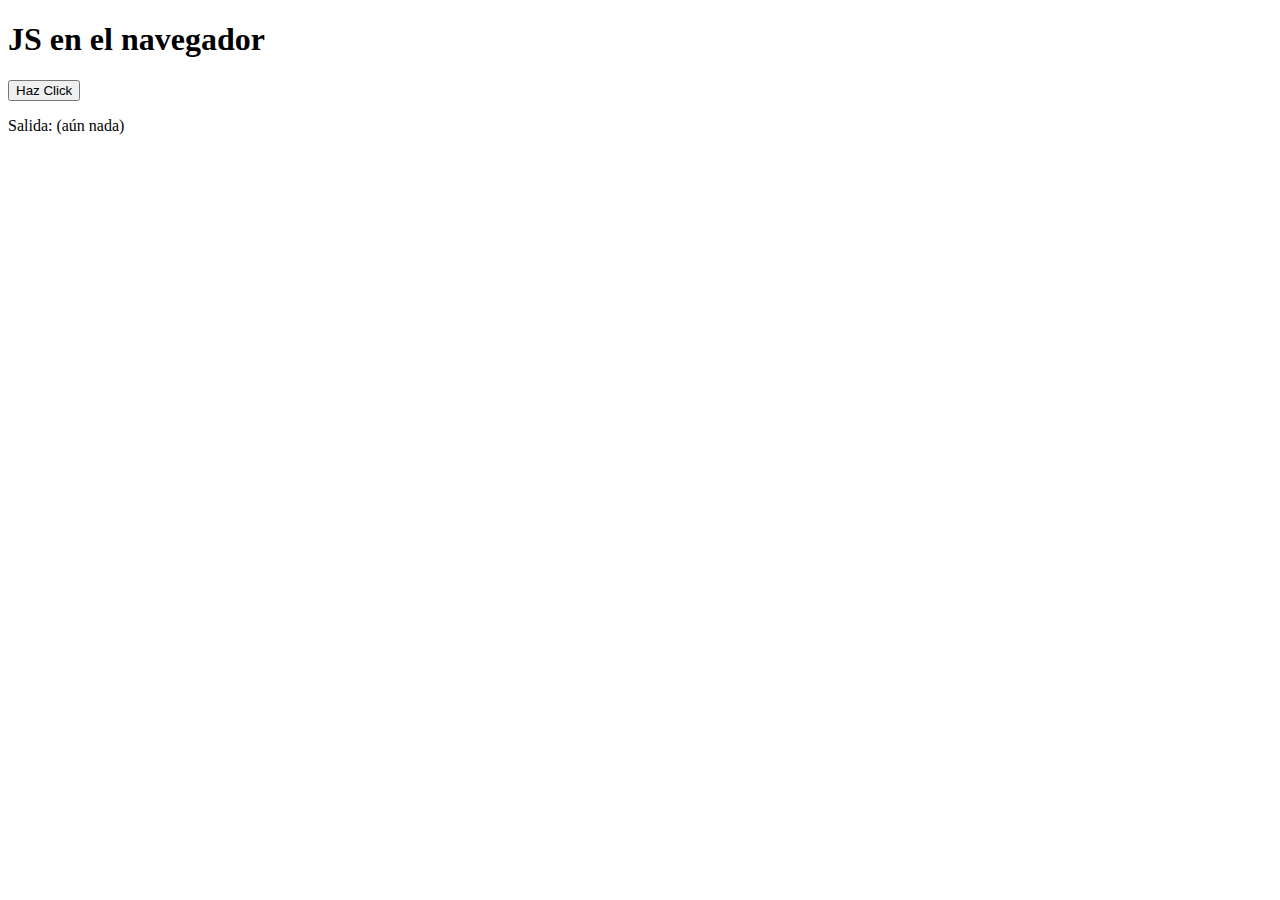
<file: Unidad03/clase1/index.html>
<!DOCTYPE html>
<html lang="en">
<head>
    <meta charset="UTF-8">
    <meta name="viewport" content="width=device-width, initial-scale=1.0">
    <title>Introducción a JS - Arrays, Objetos, Funciones, DOM y Eventos</title>
</head>
<body>
    <h1 id="titulo">JS en el navegador</h1>

    <button id="btn">Haz Click</button>
    <p id="salida">Salida: (aún nada)</p>

    <script src="app.js"></script>
</body>
</html>
</file>
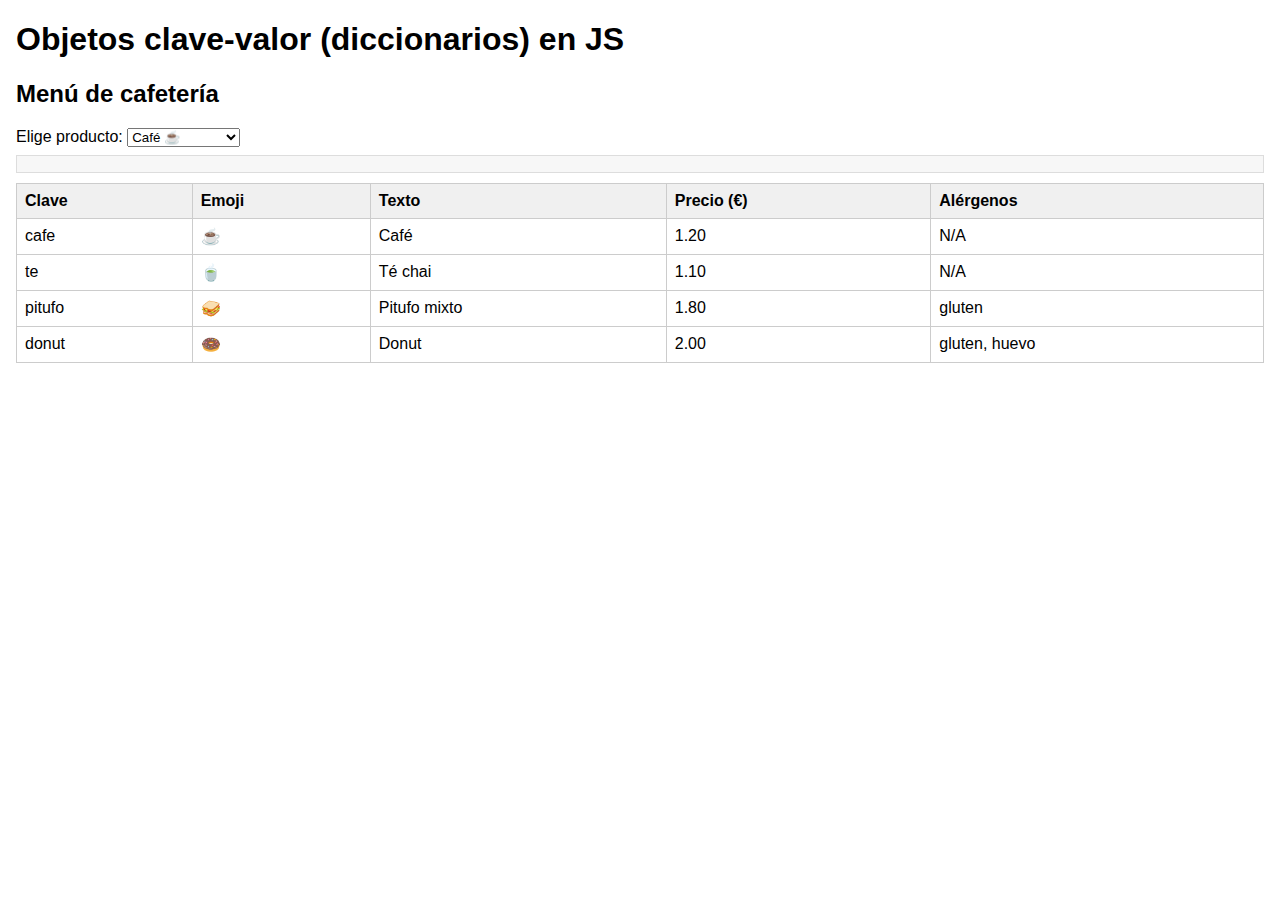
<file: Unidad03/diccionarios/index.html>
<!DOCTYPE html>
<html lang="es">
<head>
  <meta charset="UTF-8" />
  <meta name="viewport" content="width=device-width, initial-scale=1.0"/>
  <title>Objetos clave-valor: tablas</title>
  <style>
    body { font-family: Arial, sans-serif; margin: 16px; }
    table { border-collapse: collapse; width: 100%; margin-top: 10px; }
    th, td { border: 1px solid #ccc; padding: 8px; text-align: left; }
    th { background: #f0f0f0; }
    .fila-seleccionada { background: #fff7cc; }
    .bloque { margin-bottom: 24px; }
    .info { margin-top: 8px; padding: 8px; background: #f7f7f7; border: 1px solid #ddd; }
  </style>
</head>
<body>

  <h1>Objetos clave-valor (diccionarios) en JS</h1>

  <!-- ===================== CAFETERÍA ===================== -->
  <div class="bloque">
    <h2>Menú de cafetería</h2>

    <label>
      Elige producto:
      <select id="selectProducto"></select>
    </label>

    <div class="info" id="infoProducto"></div>

    <table>
      <thead>
        <tr>
          <th>Clave</th>
          <th>Emoji</th>
          <th>Texto</th>
          <th>Precio (€)</th>
          <th>Alérgenos</th>
        </tr>
      </thead>
      <tbody id="tablaMenu"></tbody>
    </table>
  </div>
  <script src="javascript.js"></script>
</body>
</html>
</file>
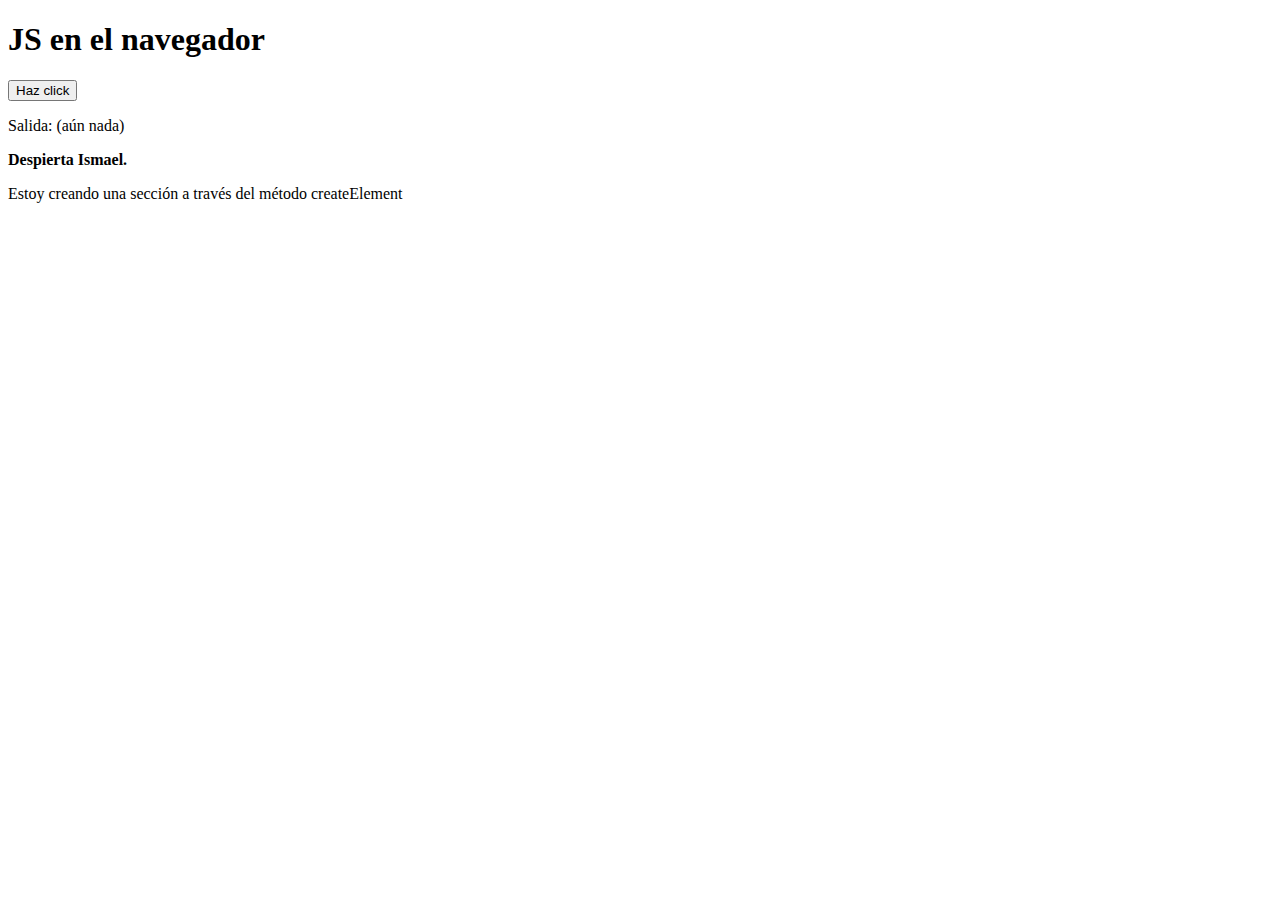
<file: Unidad03/intro-dom/index.html>
<!doctype html>
<html lang="es">
<head>
    <meta charset="utf-8" />
    <meta name="viewport" content="width=device-width, initial-scale=1" />
    <title>JS - Arrays, Objetos, Funciones, DOM y Eventos</title>
</head>
<body>
    <h1 id="titulo">JS en el navegador</h1>

    <button id="btn">Haz click</button>
    <p id="salida">Salida: (aún nada)</p>

    <div id="app"></div>

    <!-- <div class="container">
        <p>Hola a todos.</p>
        <p>Me llamo <strong>Sergio</strong>. <mark style="display: none">New message</mark></p>
        <p hidden>Esto es un mensaje posterior oculto semánticamente.</p>
        <details>
          <summary>Más información</summary>
          <div>Esto es un desplegable que está colapsado.</div>
        </details>
      </div> -->

    <script src="app.js"></script>
</body>
</html>
</file>
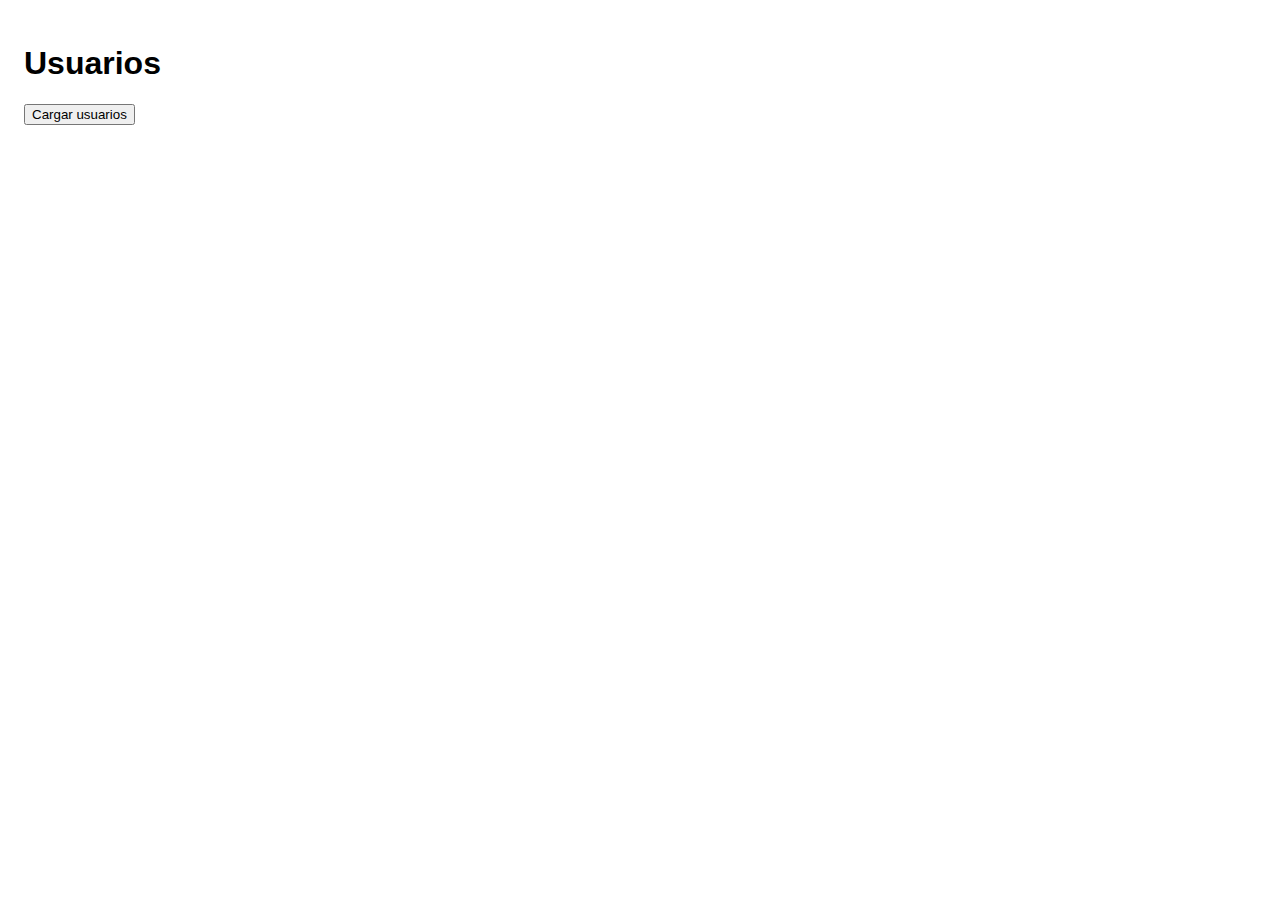
<file: Unidad04/clase2/index.html>
<!doctype html>
<html lang="es">
<head>
 <meta charset="utf-8" />
 <title>Fetch + JSON</title>
 <style>
   body { font-family: sans-serif; padding: 16px; }
   .card { border: 1px solid #ccc; padding: 12px; border-radius: 8px; margin: 8px 0; }
   .error { color: #b00020; }
 </style>
</head>
<body>
 <h1>Usuarios</h1>

 <button id="btnCargar">Cargar usuarios</button>
 <div id="estado"></div>
 <div id="lista"></div>

 <script src="./javascript.js"></script>
</body>
</html>
</file>
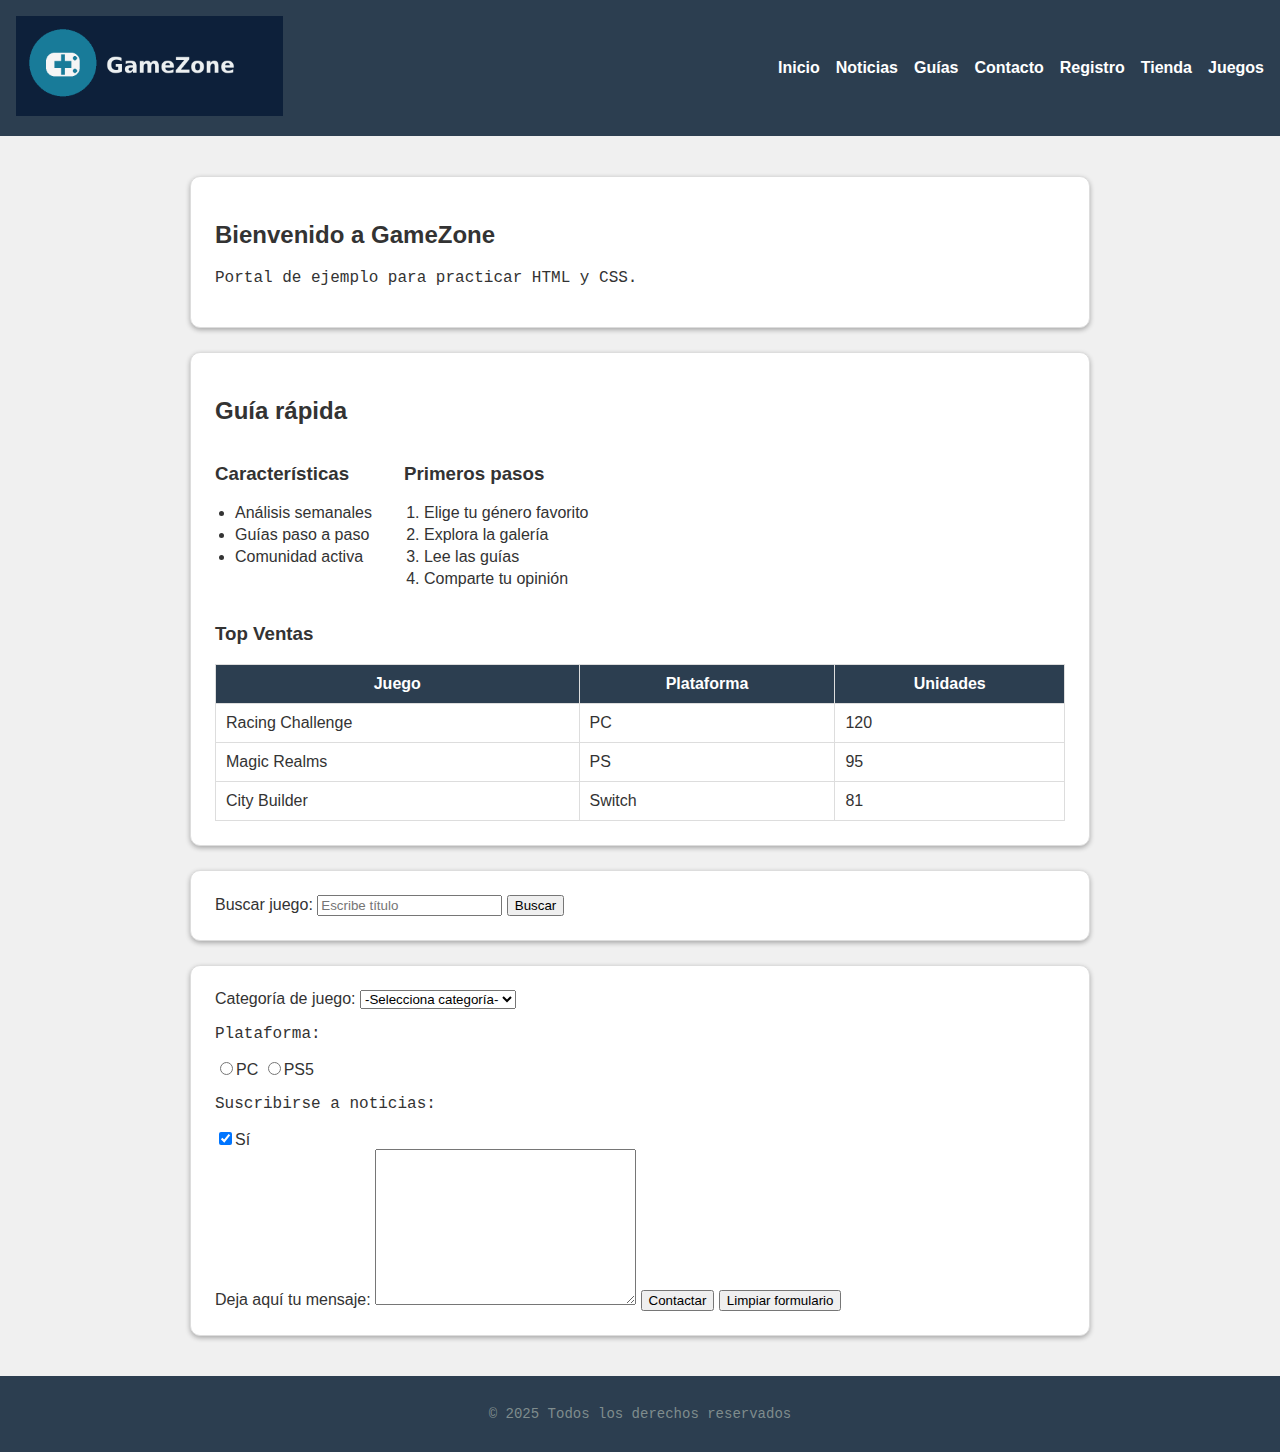
<file: Unidad02/ejemplos de clase/gamezone/index.html>
<!DOCTYPE html>
<html lang="es">
<head>
    <meta charset="UTF-8">
    <meta name="viewport" content="width=device-width, initial-scale=1.0">
    <meta name="description" content="Página web de videojuegos">
    <link rel="stylesheet" href="estilos.css">
    <title>GameZone</title>
</head>
<body>
    <header class="cabecera">

        <!-- Logo/marca de la página -->
        <div class="brand">
            <img class="logo" src="imagenes/gamezone-logo.png" alt="Logo de GameZone">
            <!-- <h1 class="titulo">GameZone</h1> -->
        </div>

        <!-- Menú de navegación -->
        <nav class="navegacion">
            <ul class="menu">
                <li><a href="#">Inicio</a></li>
                <li><a href="#">Noticias</a></li>
                <li><a href="#">Guías</a></li>
                <li><a href="#">Contacto</a></li>
                <li><a href="pages/registro.html">Registro</a></li>
                <li><a href="pages/tienda.html">Tienda</a></li>
                <li><a href="pages/juegos.html">Juegos</a></li>
            </ul>
        </nav>
       
    </header>

    <main id="contenido-principal">
        <section class="intro tarjeta">
            <h2>Bienvenido a GameZone</h2>
            <p>Portal de ejemplo para practicar HTML y CSS.</p>
        </section>

        <section class="listas-y-tabla tarjeta">
            <h2>Guía rápida</h2>

            <div class="listas">
                <div>
                    <h3>Características</h3>
                    <ul class="lista">
                        <li>Análisis semanales</li>
                        <li>Guías paso a paso</li>
                        <li>Comunidad activa</li>
                    </ul>
                </div>
                <div>
                    <h3>Primeros pasos</h3>
                    <ol class="lista">
                        <li>Elige tu género favorito</li>
                        <li>Explora la galería</li>
                        <li>Lee las guías</li>
                        <li>Comparte tu opinión</li>
                    </ol>
                </div>
            </div>

            <h3>Top Ventas</h3>
            <table class="tabla">
                <thead>
                    <tr>
                        <th>Juego</th>
                        <th>Plataforma</th>
                        <th>Unidades</th>
                    </tr>
                </thead>
                <tbody>
                    <tr>
                        <td>Racing Challenge</td>
                        <td>PC</td>
                        <td>120</td>
                    </tr>
                    <tr>
                        <td>Magic Realms</td>
                        <td>PS</td>
                        <td>95</td>
                    </tr>
                    <tr>
                        <td>City Builder</td>
                        <td>Switch</td>
                        <td>81</td>
                    </tr>
                </tbody>
            </table>
        </section>

        <!-- Formularios -->
        <section class="tarjeta">
            <form name="buscar" action="buscar.html" method="get">
                <label for="busqueda">Buscar juego:</label>
                <input type="search" name="busqueda" id="busqueda"
                placeholder="Escribe título" required>
                <button type="submit">Buscar</button>
            </form>
        </section>

        <!-- Formulario de contacto -->
        <section class="tarjeta">
            <form name="contacto" action="contacto.php" method="get" autocomplete="off">
                <!-- Lista desplegable -->
                <label for="categoria">Categoría de juego:</label>
                <select name="categoria" id="categoria">
                    <option disabled selected>-Selecciona categoría-</option>
                    <option value="rol">Rol</option>
                    <option value="aventura">Aventura</option>
                    <option value="deportes">Deportes</option>
                </select>

                <!-- Radio y checkbox -->
                <p>Plataforma:</p>
                <label><input type="radio" name="plataforma" value="pc" required>PC</label>
                <label><input type="radio" name="plataforma" value="ps5">PS5</label>

                <p>Suscribirse a noticias:</p>
                <label><input type="checkbox" name="suscripcion" checked>Sí</label>

                <!-- hidden se utiliza para enviar datos no visibles para el usuario -->
                <input type="hidden" name="product-id" value="1234">

                <!-- Textarea: textos largos -->
                <br>
                <label for="mensaje">Deja aquí tu mensaje:</label>
                <textarea name="mensaje" id="mensaje" cols="30" rows="10"></textarea>
                
                <!-- Botones -->
                <input type="submit" value="Contactar">
                <input type="reset" value="Limpiar formulario">
            </form>
        </section>
        
    </main>

    <footer class="pie">
        <p>&copy; 2025 Todos los derechos reservados</p>
    </footer>

</body>
</html>
</file>
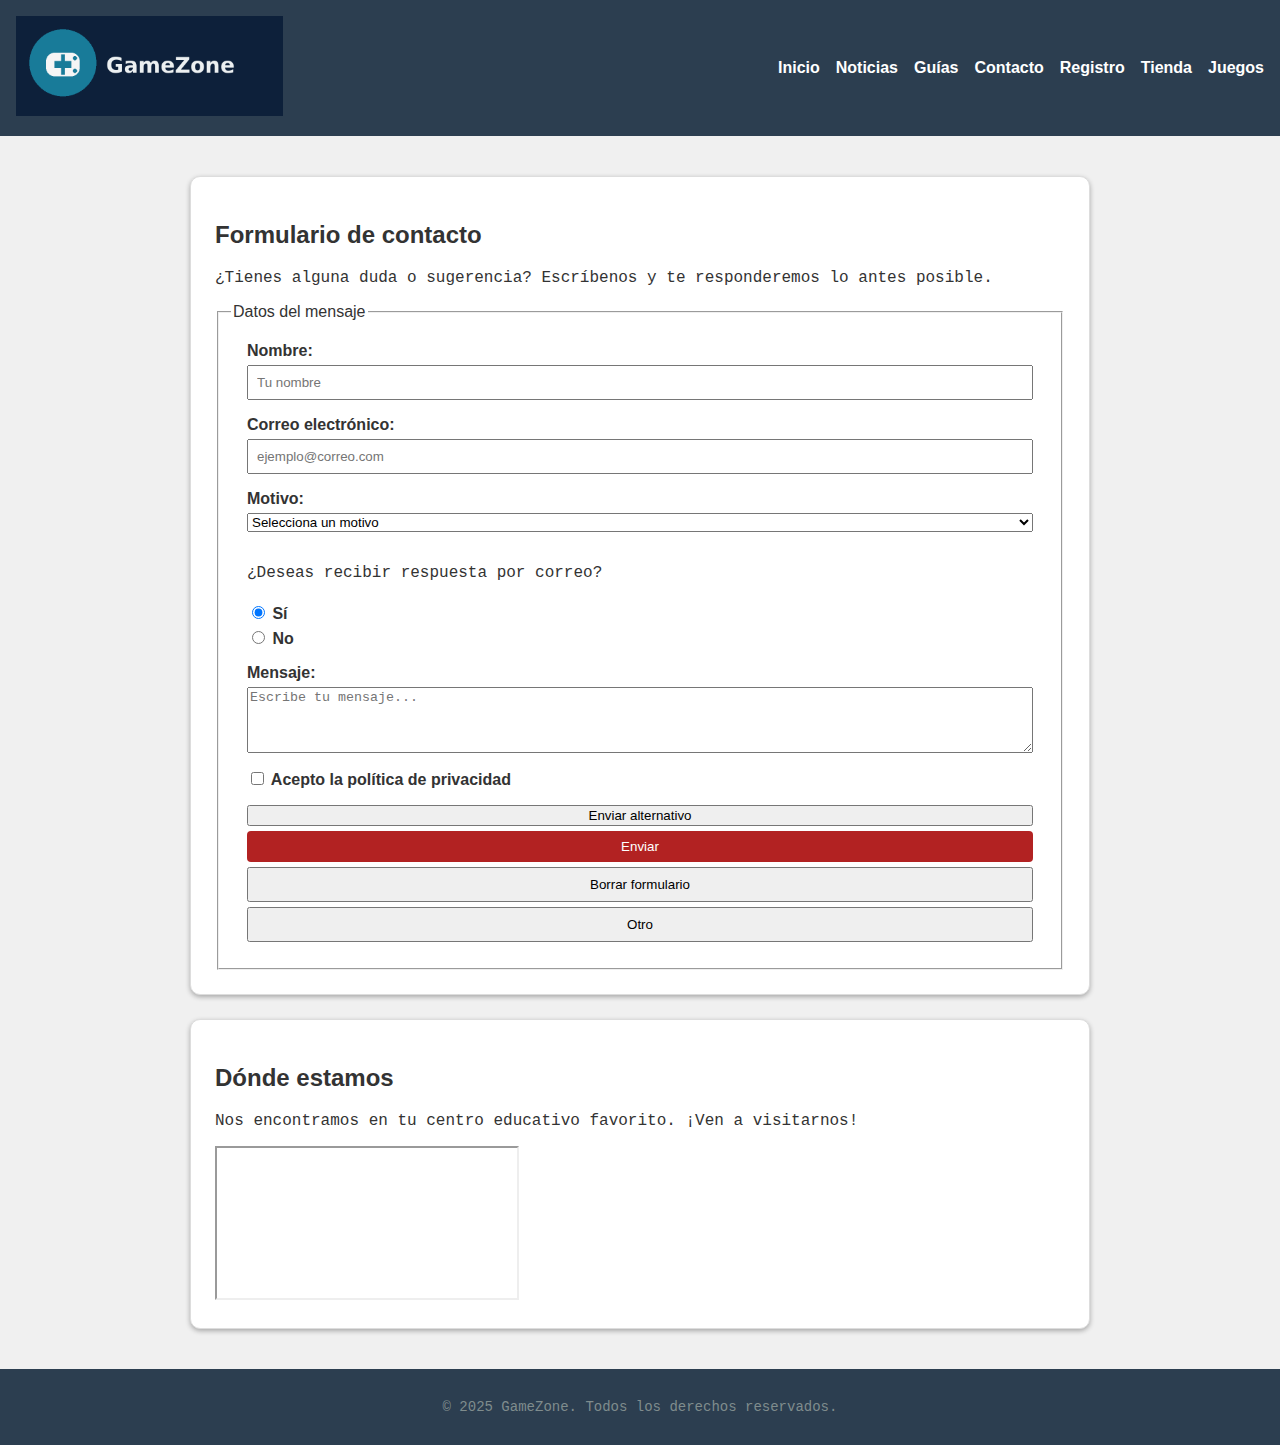
<file: Unidad02/ejemplos de clase/gamezone/pages/contacto.html>
<!DOCTYPE html>
<html lang="es">
  <head>
    <meta charset="UTF-8" />
    <meta name="viewport" content="width=device-width, initial-scale=1.0" />
    <meta name="description" content="Portal de videojuegos" />
    <link rel="stylesheet" href="../estilos.css" />
    <title>GameZone - Tu portal de videojuegos</title>
  </head>
  <body>
    <header class="cabecera">
      <div class="brand">
        <img
          src="../imagenes/gamezone-logo.png"
          alt="Logo de GameZone"
          class="logo"
        />
      </div>
      <!-- <h1 class="titulo">GameZone</h1> -->
      <nav class="navegacion">
        <ul class="menu">
          <li><a href="../index.html">Inicio</a></li>
          <li><a href="#">Noticias</a></li>
          <li><a href="guias.html">Guías</a></li>
          <li><a href="contacto.html" class="activo">Contacto</a></li>
          <li><a href="registro.html">Registro</a></li>
          <li><a href="tienda.html">Tienda</a></li>
          <li><a href="juegos.html">Juegos</a></li>
        </ul>
      </nav>
    </header>
    <main id="contenido-principal">
      <section class="contacto tarjeta">
        <h2>Formulario de contacto</h2>
        <p>
          ¿Tienes alguna duda o sugerencia? Escríbenos y te responderemos lo
          antes posible.
        </p>

        <form
          action="enviar_contacto.php"
          method="post"
          class="form-contacto"
          autocomplete="off"
        >
          <fieldset>
            <legend>Datos del mensaje</legend>

            <!-- Nombre -->
            <div class="form-row">
              <label for="nombre">Nombre:</label>
              <input
                type="text"
                id="nombre"
                name="nombre"
                placeholder="Tu nombre"
                required
              />
            </div>

            <!-- Email -->
            <div class="form-row">
              <label for="correo">Correo electrónico:</label>
              <input
                type="email"
                id="correo"
                name="correo"
                placeholder="ejemplo@correo.com"
                required
              />
            </div>

            <!-- Motivo de contacto -->
            <div class="form-row">
              <label for="motivo">Motivo:</label>
              <select id="motivo" name="motivo" required>
                <option disabled selected>Selecciona un motivo</option>
                <option value="consulta">Consulta general</option>
                <option value="reporte">Reporte de error</option>
                <option value="sugerencia">Sugerencia</option>
              </select>
            </div>

            <!-- Preferencia de respuesta -->
            <div class="form-row">
              <p>¿Deseas recibir respuesta por correo?</p>
              <label
                ><input type="radio" name="respuesta" value="si" checked />
                Sí</label
              >
              <label
                ><input type="radio" name="respuesta" value="no" /> No</label
              >
            </div>

            <!-- Mensaje -->
            <div class="form-row">
              <label for="mensaje">Mensaje:</label>
              <textarea
                id="mensaje"
                name="mensaje"
                rows="4"
                placeholder="Escribe tu mensaje..."
                required
              ></textarea>
            </div>

            <!-- Casilla de verificación -->
            <div class="form-row">
              <label>
                <input type="checkbox" name="politica" required />
                Acepto la política de privacidad
              </label>
            </div>

            <!-- Botones -->
            <div class="form-row botones">
              <button>Enviar alternativo</button>
              <input type="submit" value="Enviar" />
              <input type="reset" value="Borrar formulario" />
              <input type="button" value="Otro" />
            </div>
          </fieldset>
        </form>
      </section>

      <section class="tarjeta contacto-ubicacion">
        <h2>Dónde estamos</h2>
        <p>
          Nos encontramos en tu centro educativo favorito. ¡Ven a visitarnos!
        </p>

        <!-- Caja contenedora del mapa -->
        <div class="mapa-contenedor">
          <iframe
            src="https://www.google.com/maps/embed?pb=!1m18!1m12!1m3!1d1598.6262103189454!2d-4.555358514189754!3d36.74051177172082!2m3!1f0!2f0!3f0!3m2!1i1024!2i768!4f13.1!3m3!1m2!1s0xd72f10963ce0f3d%3A0x310ae7d4bb2e8f7b!2sCPIFP%20Alan%20Turing!5e0!3m2!1ses!2ses!4v1764587546016!5m2!1ses!2ses"
            allowfullscreen
            loading="lazy"
            referrerpolicy="no-referrer-when-downgrade"
          ></iframe>
        </div>
      </section>
    </main>
    <footer class="pie">
      <p>&copy; 2025 GameZone. Todos los derechos reservados.</p>
    </footer>
  </body>
</html>
</file>
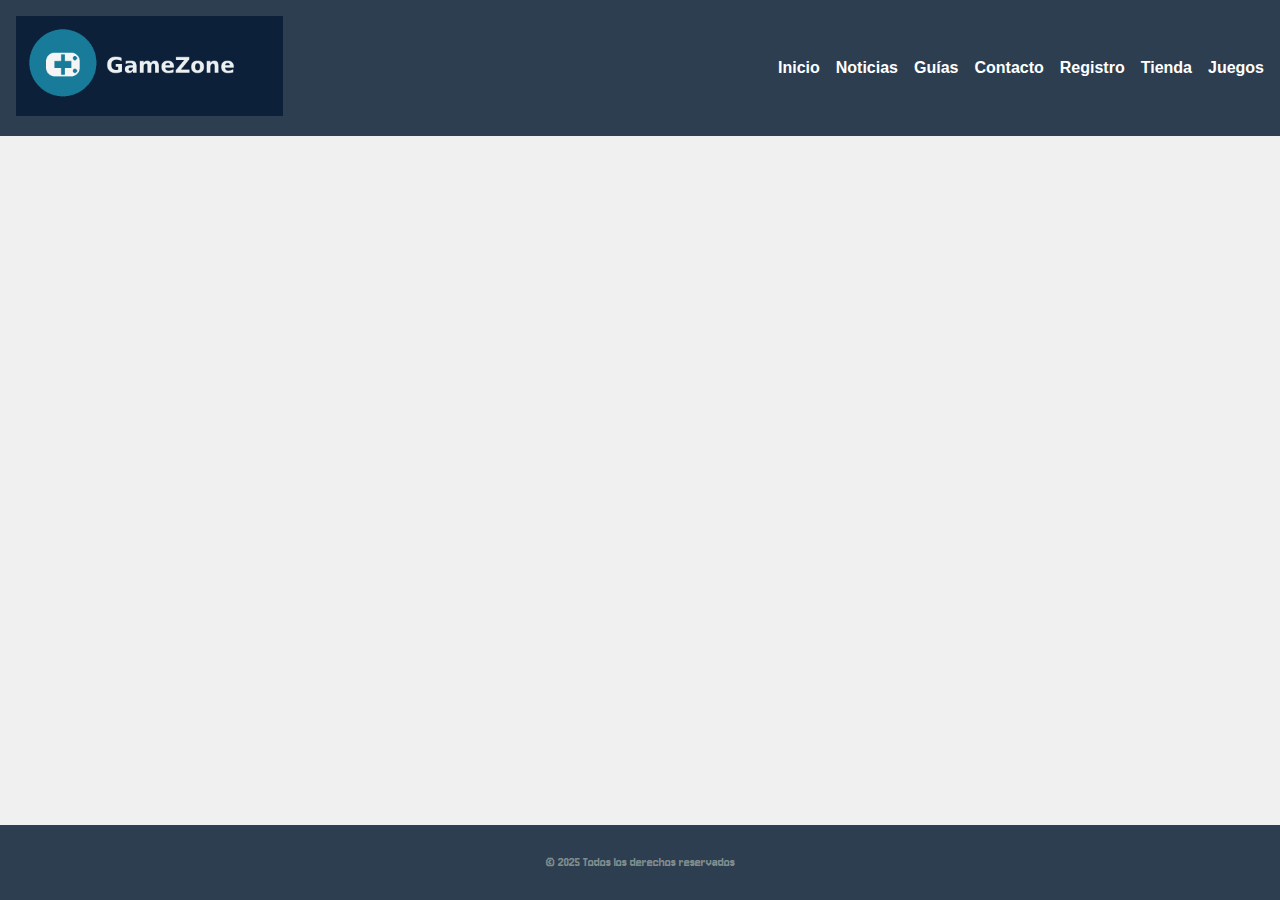
<file: Unidad02/ejemplos de clase/gamezone/pages/guias.html>
<!DOCTYPE html>
<html lang="es">
  <head>
    <meta charset="UTF-8" />
    <meta name="viewport" content="width=device-width, initial-scale=1.0" />
    <meta name="description" content="Página web de videojuegos" />
    <link rel="stylesheet" href="../estilos.css" />
    <title>GameZone</title>
    <link rel="preconnect" href="https://fonts.googleapis.com">
    <link rel="preconnect" href="https://fonts.gstatic.com" crossorigin>
    <link href="https://fonts.googleapis.com/css2?family=Jersey+10&family=Open+Sans:ital,wght@0,300..800;1,300..800&display=swap" rel="stylesheet">
  </head>
  <body>
    <header class="cabecera">
      <!-- Logo/marca de la página -->
      <div class="brand">
        <img
          class="logo"
          src="../imagenes/gamezone-logo.png"
          alt="Logo de GameZone"
        />
        <!-- <h1 class="titulo">GameZone</h1> -->
      </div>

      <!-- Menú de navegación -->
      <nav class="navegacion">
        <ul class="menu">
          <li><a href="../index.html">Inicio</a></li>
          <li><a href="#">Noticias</a></li>
          <li><a href="guias.html">Guías</a></li>
          <li><a href="#">Contacto</a></li>
          <li><a href="registro.html">Registro</a></li>
          <li><a href="tienda.html">Tienda</a></li>
          <li><a href="juegos.html">Juegos</a></li>
        </ul>
      </nav>
    </header>

    <main id="contenido-principal">
      <iframe
        width="560"
        height="315"
        src="https://www.youtube.com/embed/LFeLNRLQh0c?si=jvbI7WQ8Ln08ND--"
        title="YouTube video player"
        frameborder="0"
        allow="accelerometer; autoplay; clipboard-write; encrypted-media; gyroscope; picture-in-picture; web-share"
        referrerpolicy="strict-origin-when-cross-origin"
        allowfullscreen
        loading="lazy"
      >
      </iframe>
    </main>
    <footer class="pie">
        <p>&copy; 2025 Todos los derechos reservados</p>
    </footer>
  </body>
</html>
</file>
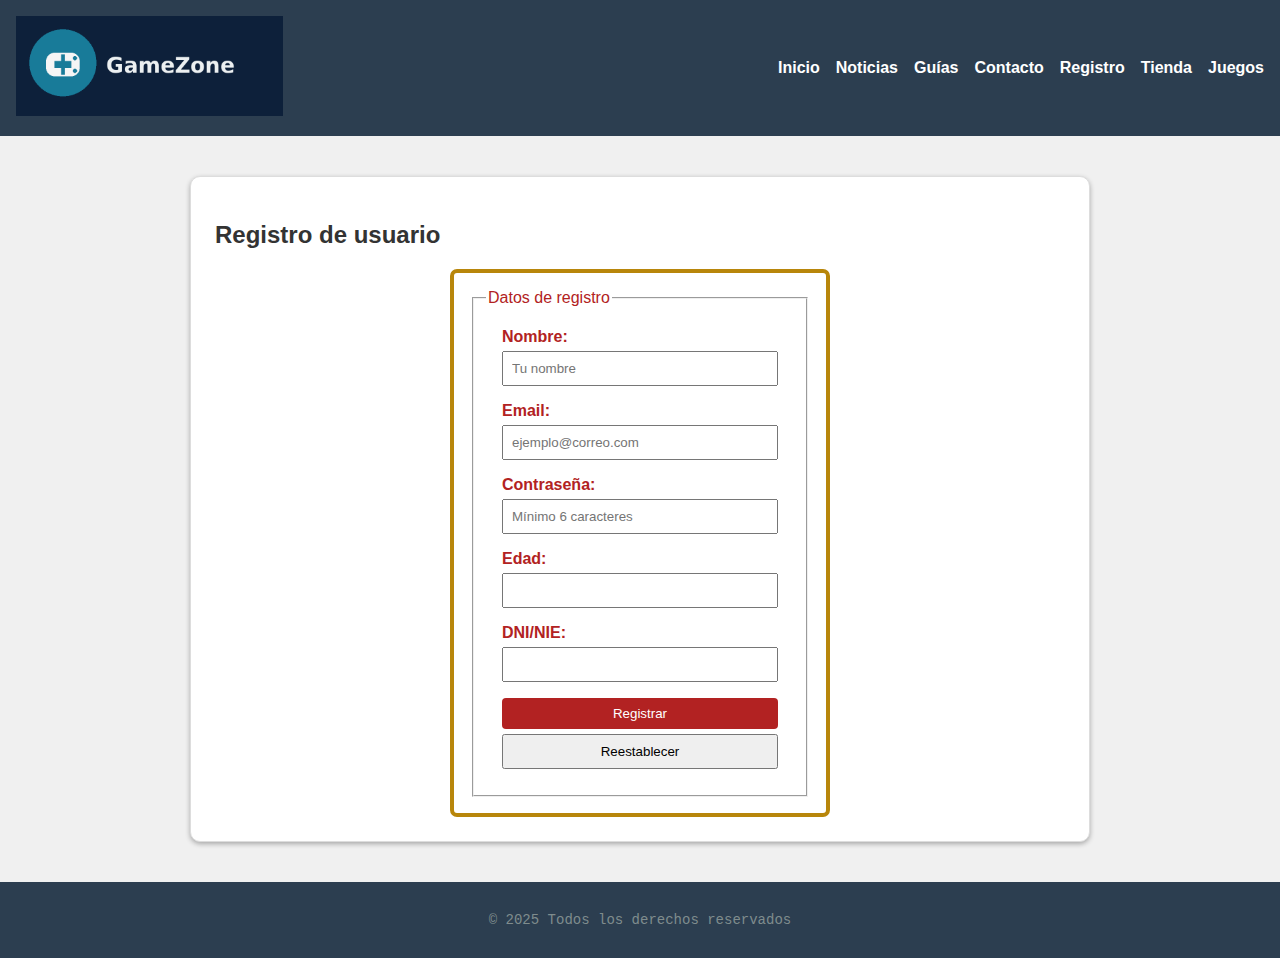
<file: Unidad02/ejemplos de clase/gamezone/pages/registro.html>
<!DOCTYPE html>
<html lang="es">
<head>
    <meta charset="UTF-8">
    <meta name="viewport" content="width=device-width, initial-scale=1.0">
    <meta name="description" content="Página web de videojuegos">
    <link rel="stylesheet" href="../estilos.css">
    <title>GameZone</title>
</head>
<body>
    <header class="cabecera">

        <!-- Logo/marca de la página -->
        <div class="brand">
            <img class="logo" src="../imagenes/gamezone-logo.png" alt="Logo de GameZone">
            <!-- <h1 class="titulo">GameZone</h1> -->
        </div>

        <!-- Menú de navegación -->
        <nav class="navegacion">
            <ul class="menu">
                <li><a href="../index.html">Inicio</a></li>
                <li><a href="#">Noticias</a></li>
                <li><a href="#">Guías</a></li>
                <li><a href="contacto.html">Contacto</a></li>
                <li><a href="registro.html">Registro</a></li>
                <li><a href="tienda.html">Tienda</a></li>
                <li><a href="juegos.html">Juegos</a></li>
            </ul>
        </nav>
       
    </header>
    <main id="contenido-principal">
        <!-- Formulario de registro -->
        <section class="tarjeta">
            <h2>Registro de usuario</h2>
            
            <form name="register" action="registro.php" method="post" class="form-registro">
                <fieldset>
                    <legend>Datos de registro</legend>

                    <!-- Campo de texto -->
                    <div class="form-row">
                        <label for="nombre">Nombre:</label>
                        <input type="text" name="name" id="nombre" placeholder="Tu nombre">
                    </div>

                    <!-- Campo de email -->
                    <div class="form-row">
                        <label for="correo">Email:</label>
                        <input type="email" name="correo" id="correo" placeholder="ejemplo@correo.com" required>
                    </div>

                    <!-- Campo de password -->
                    <div class="form-row">
                        <label for="clave">Contraseña:</label>
                        <input type="password" name="pass" id="clave" minlength="6" 
                        maxlength="12" placeholder="Mínimo 6 caracteres" required>
                    </div>

                    <!-- Campo número -->
                    <div class="form-row">
                        <label for="edad">Edad:</label>
                        <input type="number" name="age" id="edad" min="0" required>
                    </div>

                    <div class="form-row">
                    <!-- Campo DNI con pattern-->
                        <label for="dni">DNI/NIE:</label>
                        <input type="text" name="id" id="dni" pattern="([X-Zx-z]|[0-9])[0-9]{7}[A-Za-z]" required>
                    </div>

                    <!-- Botón de envío de formulario -->
                    <div class="form-row">
                        <input type="submit" value="Registrar">
                        <input type="reset" value="Reestablecer">
                    </div>
                </fieldset>
            </form>
        </section>
    </main>

    <footer class="pie">
        <p>&copy; 2025 Todos los derechos reservados</p>
    </footer>
</body>
</html>
</file>
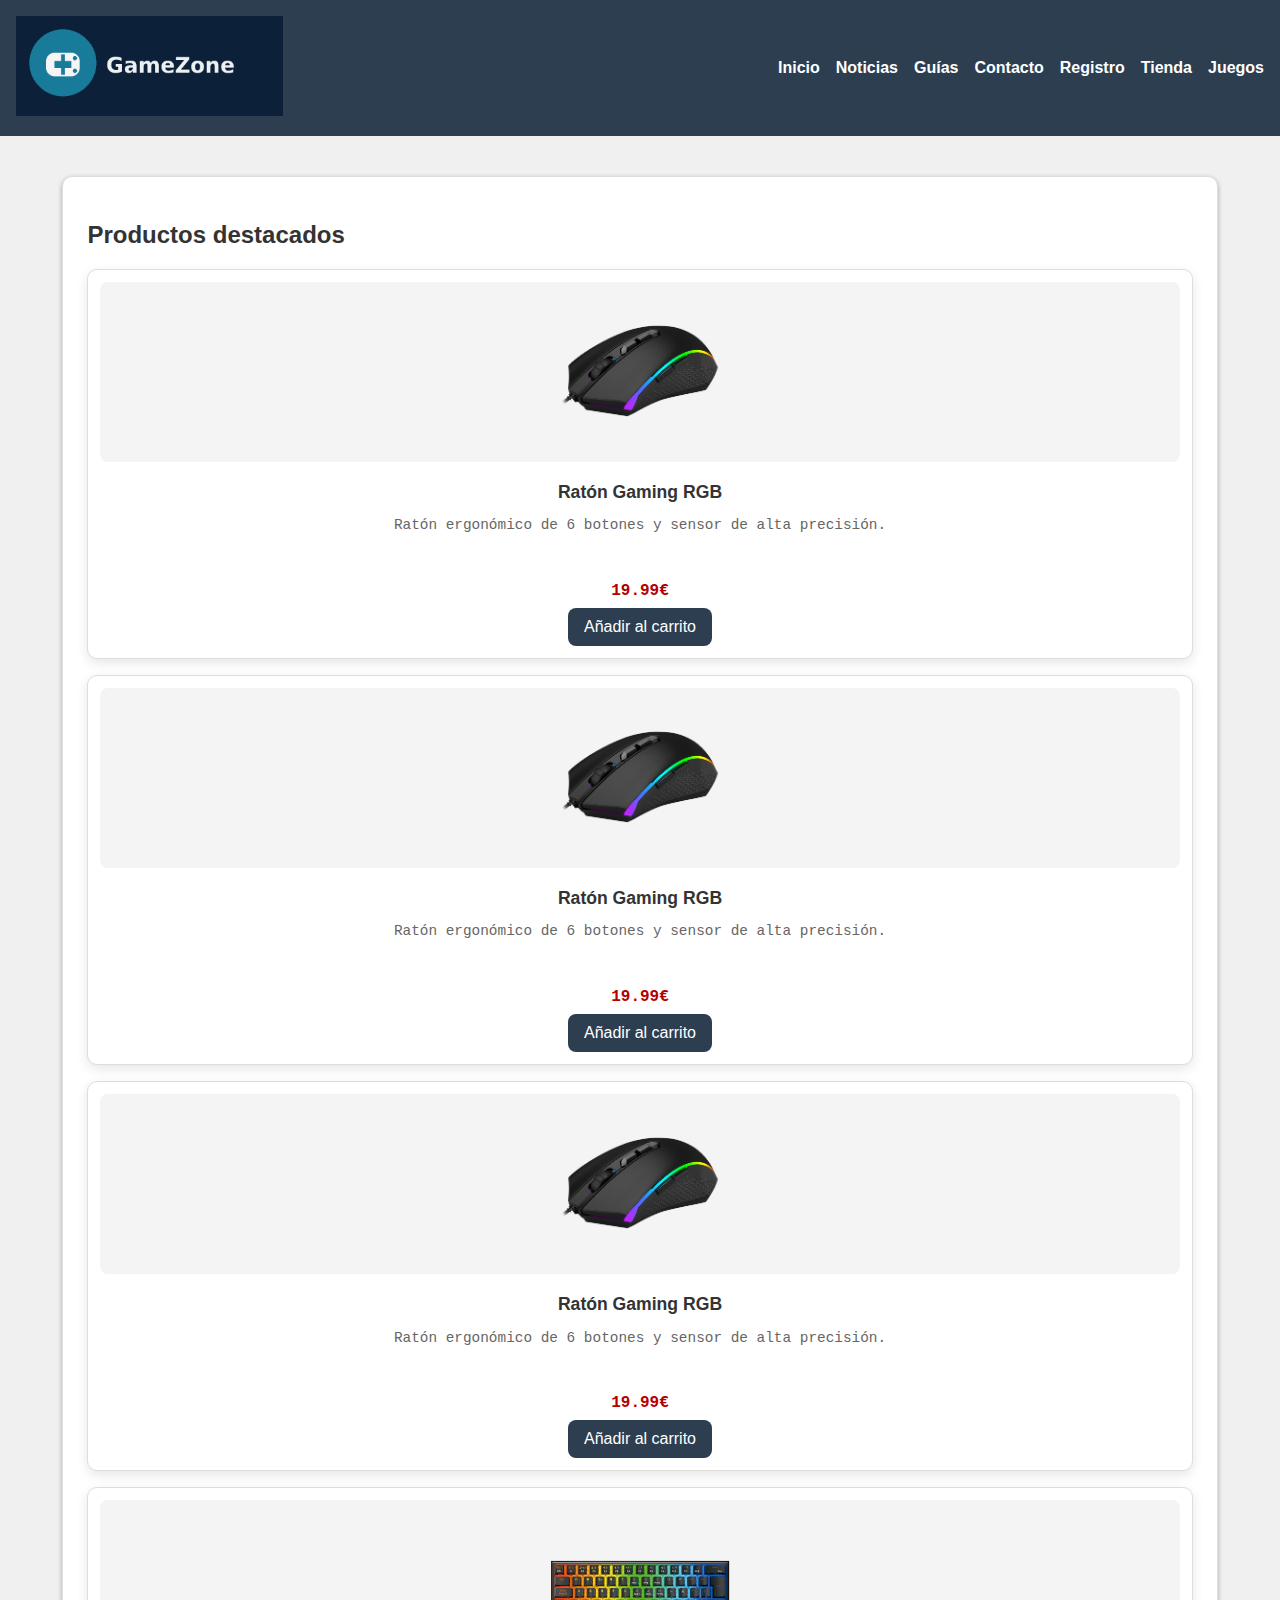
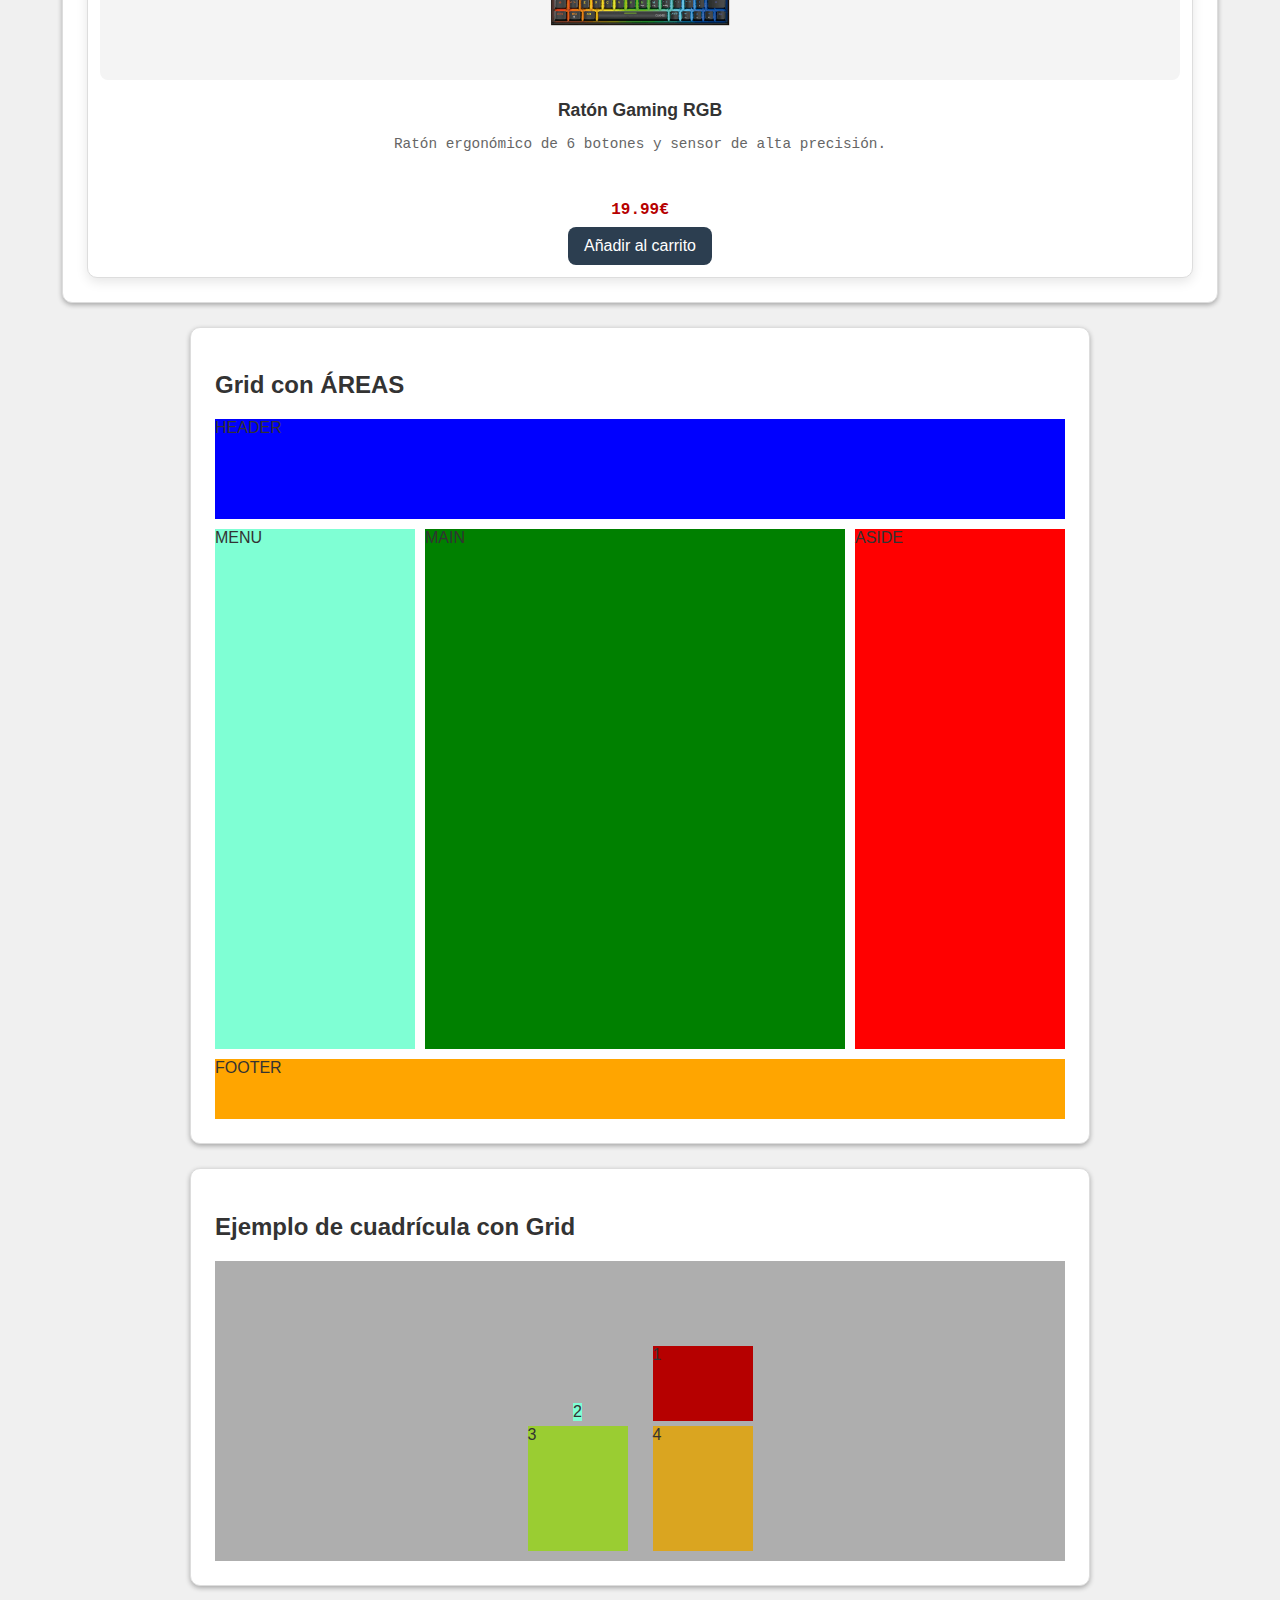
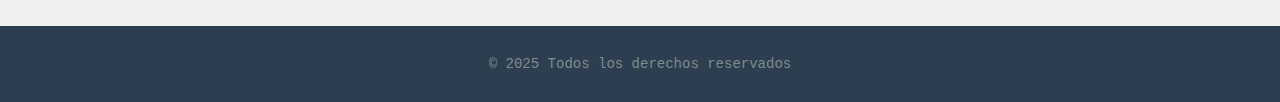
<file: Unidad02/ejemplos de clase/gamezone/pages/tienda.html>
<!DOCTYPE html>
<html lang="es">
<head>
    <meta charset="UTF-8">
    <meta name="viewport" content="width=device-width, initial-scale=1.0">
    <meta name="description" content="Página web de videojuegos">
    <link rel="stylesheet" href="../estilos.css">
    <title>GameZone - Tienda</title>
</head>
<body>
    <header class="cabecera">

        <!-- Logo/marca de la página -->
        <div class="brand">
            <img class="logo" src="../imagenes/gamezone-logo.png" alt="Logo de GameZone">
            <!-- <h1 class="titulo">GameZone</h1> -->
        </div>

        <!-- Menú de navegación -->
        <nav class="navegacion">
            <ul class="menu">
                <li><a href="../index.html">Inicio</a></li>
                <li><a href="#">Noticias</a></li>
                <li><a href="#">Guías</a></li>
                <li><a href="contacto.html">Contacto</a></li>
                <li><a href="registro.html">Registro</a></li>
                <li><a href="tienda.html">Tienda</a></li>
                <li><a href="juegos.html">Juegos</a></li>
            </ul>
        </nav>
       
    </header>

    <main id="contenido-principal">
        <!-- Section DOS clases: 'tarjeta' (estilo global) y 'tienda' (estilo más específico) -->
        <section class="tarjeta tienda">
            <h2>Productos destacados</h2>

            <!-- Contenedor de cards -->
            <div class="lista-cards lista-cards--flex">
                
                <!-- Primer producto -->
                <article class="card">
                    <!-- Imagen -->
                    <img src="../imagenes/mouse.png" alt="Ratón gaming RGB" class="card-imagen">

                    <!-- Título del producto -->
                    <h3 class="card-titulo">Ratón Gaming RGB</h3>

                    <!-- Descripción del producto -->
                    <p class="card-descripcion">
                        Ratón ergonómico de 6 botones y sensor de alta precisión.
                    </p>

                    <!-- Precio del producto -->
                    <p class="card-precio">19.99€</p>

                    <!-- Botón de comprar -->
                    <a href="#" class="card-boton">Añadir al carrito</a>
                </article>
                <!-- Primer producto -->
                <article class="card">
                    <!-- Imagen -->
                    <img src="../imagenes/mouse.png" alt="Ratón gaming RGB" class="card-imagen">

                    <!-- Título del producto -->
                    <h3 class="card-titulo">Ratón Gaming RGB</h3>

                    <!-- Descripción del producto -->
                    <p class="card-descripcion">
                        Ratón ergonómico de 6 botones y sensor de alta precisión.
                    </p>

                    <!-- Precio del producto -->
                    <p class="card-precio">19.99€</p>

                    <!-- Botón de comprar -->
                    <a href="#" class="card-boton">Añadir al carrito</a>
                </article>
                <!-- Primer producto -->
                <article class="card">
                    <!-- Imagen -->
                    <img src="../imagenes/mouse.png" alt="Ratón gaming RGB" class="card-imagen">

                    <!-- Título del producto -->
                    <h3 class="card-titulo">Ratón Gaming RGB</h3>

                    <!-- Descripción del producto -->
                    <p class="card-descripcion">
                        Ratón ergonómico de 6 botones y sensor de alta precisión.
                    </p>

                    <!-- Precio del producto -->
                    <p class="card-precio">19.99€</p>

                    <!-- Botón de comprar -->
                    <a href="#" class="card-boton">Añadir al carrito</a>
                </article>
                <!-- Primer producto -->
                <article class="card">
                    <!-- Imagen -->
                    <img src="../imagenes/teclado.png" alt="Ratón gaming RGB" class="card-imagen">

                    <!-- Título del producto -->
                    <h3 class="card-titulo">Ratón Gaming RGB</h3>

                    <!-- Descripción del producto -->
                    <p class="card-descripcion">
                        Ratón ergonómico de 6 botones y sensor de alta precisión.
                    </p>

                    <!-- Precio del producto -->
                    <p class="card-precio">19.99€</p>

                    <!-- Botón de comprar -->
                    <a href="#" class="card-boton">Añadir al carrito</a>
                </article>
            </div>
        </section>

        <section class="tarjeta intro-grid">
            <h2>Grid con ÁREAS</h2>
            <div class="parent">
                <header class="area-header">HEADER</header>
                <nav class="area-nav">MENU</nav>
                <main class="area-main">MAIN</main>
                <aside class="area-aside">ASIDE</aside>
                <footer class="area-footer">FOOTER</footer>
            </div>
        </section>

        <!-- SECCION CON GRID -->
        <section class="tarjeta intro-grid">
            <h2>Ejemplo de cuadrícula con Grid</h2>

            <div class="contenedor-grid">
                <div class="item-grid item-1">1</div>
                <div class="item-grid item-2">2</div>
                <div class="item-grid item-3">3</div>
                <div class="item-grid item-4">4</div>
                <!-- <div class="item-grid">5</div>
                <div class="item-grid">6</div>
                <div class="item-grid">7</div>
                <div class="item-grid">8</div>
                <div class="item-grid">9</div>
                <div class="item-grid">10</div> -->
            </div>
        </section>

        
        
    </main>

    <footer class="pie">
        <p>&copy; 2025 Todos los derechos reservados</p>
    </footer>

</body>
</html>
</file>
<file: Unidad02/ejemplos de clase/gamezone/estilos.css>
/* Base mínima para empezar */

/* Reset */
* {
    box-sizing: border-box;
}

html, body {
    height: 100%;
}

/* El body se convierte en contenedor flexible, dispuesto en columnas y que ocupe todo el alto de la ventana */
body {
    margin: 0;
    font-family: Arial, Helvetica, sans-serif;
    color: #333;
    background: #f0f0f0;
    display: flex;
    flex-direction: column;
    min-height: 100vh;
}

/* CABECERA con FLEX: 
    dos zonas: logo+título y menu de navegación
*/
.cabecera {
    padding: 1rem;
    display: flex;
    flex-direction: row;
    justify-content: space-between;
    align-items: center;
    background: #2C3E50;
}

/* Logo */
.logo {
    height: 100px;
    width: auto;
}

/* .titulo {
    margin: 0;
    color: #2C3E50;
} */

/* Menú horizontal con flex */
.menu {
    list-style: none;   /* Eliminamos las viñetas */
    display: flex;      /* Colocamos los elementos en fila */
    gap: 1rem;          /* Espacio entre los ítems/enlaces */
    margin: 0;
    padding: 0;
}

/* Estilo básico de los enlaces del menú */
.menu a {
    text-decoration: none;
    color: #fff;
    font-weight: bold;
}

/* Pseudoclase hover: cambiamos el estilo al situar el cursor */
.menu a:hover {
    color: #E74C3C;
}
/* .menu li {
    display: inline-block;
} */

#contenido-principal {
    padding: 1rem;
    flex-grow: 1;       /* Aplicamos factor de crecimiento para "empujar" al footer */
}

.tarjeta {
    background: #fff;
    border-radius: 10px;
    width: min(900px, 95%);
    margin: 1.5rem auto;
    padding: 1.5rem;
    box-shadow: 0 2px 5px rgba(0, 0, 0, 0.3);
    border: 1px solid #ddd;
}

/* Listas y layout simple */
.listas {
    display: flex;
    gap: 2rem;
    flex-wrap: wrap;
}

.lista {
    padding-left: 20px;
}

.lista li {
    margin: 0.25rem 0;
}

/* Tabla:
    - width: ocupa todo el ancho 
    - border-collapse: une los bordes
*/
.tabla {
    width: 100%;
    border-collapse: collapse;
    margin-top: 1rem;
}

/* Celdas: bordes y relleno */
.tabla td, .tabla th {
    border: 1px solid #ddd;
    padding: 10px;
}

/* Cabecera de la tabla de forma diferente */
.tabla th {
    background: #2C3E50;
    color: #fff;
    text-align: center;
}

/* Celdas de cuerpo de tabla diferentes */
.table td {
    text-align: left;
    white-space: nowrap;        /* Evita saltos de línea en las celdas */
}

.pie {
    text-align: center;
    padding: 1rem;
    color: #7f8c8d;
    font-size: 14px;
    background: #2C3E50;
}

/* === FORMULARIO REGISTRO === */
.form-registro {
    background-color: #fff;
    border: 4px solid darkgoldenrod;
    border-radius: 7px;
    padding: 1rem;
    width: 380px;
    display: flex;
    flex-direction: column;
    gap: 10px;
    color: firebrick;
    margin: 0 auto;
}

.form-row {
    display: flex;
    flex-direction: column;
    gap: 5px;
    margin: 1rem;
}

.form-row label {
    font-weight: bold;
}

.form-row input {
    padding: 0.5rem;
}

.form-row input[type="submit"]{
    background-color: firebrick;
    color: white;
    border: none;
    border-radius: 4px;
    padding: 0.5rem 1rem;
    cursor: pointer;
}

.form-row input[type="submit"]:hover {
    background-color: darkred;
}

/* =====================================
   SECCION TIENDA
   ===================================== */
/* Para mayor especificidad, aplico las dos clases a la vez */
/* Explicación:  
   - La función min() elige el menor valor entre 1200px y el 95% del ancho disponible 
   - Así, en pantallas pequeñas ocupará el 95%, y en pantallas grandes nunca superará los 1200px
   - Esto es equivalente a poner las propiedades
        width: 95%;
        max-width: 1200px;
    Aplicamos además estos estilos a los elementos que tengan ambas clases: tienda y tarjeta.
    Esto lo hacemos porque queremos aplicar un estilo general de .tarjeta (para las secciones normales del sitio)
    y como queremos modificar solo esta sección concreta, sin cambiar las demás, usamos las dos clases.
        */
.tarjeta.tienda {
    width: min(1200px, 95%);
}

/* Contenedor de las cards */
.lista-cards--flex {
    display: flex;        /* activa el modelo Flex */
    flex-wrap: wrap;      /* permite que las cards salten de línea si no caben */
    gap: 16px;            /* espacio uniforme entre ellas */
    justify-content: center; /* centra horizontalmente todas las cards */
  }
  
  /* Card individual */
  .card {
    width: 100%;            /* Se adapte al ancho de la celda del grid */
    border: 1px solid #ddd;
    border-radius: 10px;
    box-shadow: 0 4px 12px rgba(0,0,0,0.1);
    background-color: #fff;
    text-align: center;
    padding: 12px;
  }
  p {
    font-family: "Jersey 10", Courier, monospace;
  }
  
  /* Imagen dentro de la card */
  .card-imagen {
    width: 100%;            /* ocupa todo el ancho disponible dentro de la card */
    height: 180px;          /* altura fija para todas las imágenes */
    object-fit: contain;      /* ajusta la imagen sin recortarla */
    background-color: #f4f4f4;
    border-radius: 8px;
    margin-bottom: 8px;
  }
  
  /*
     Explicación:
     - object-fit: contain → asegura que la imagen se vea completa aunque tenga proporciones diferentes.
     - Así evitamos deformaciones o recortes.
  */
  
  /* Textos */
  .card-titulo {
    font-size: 1.1rem;
    color: #333;
    margin: 8px 0 4px;
  }
  .card-descripcion {
    font-size: 0.9rem;
    color: #666;
    min-height: 3.5em; /* mantiene altura uniforme aunque cambie el texto */
  }
  .card-precio {
    color: #b60000;
    font-weight: bold;
    margin: 8px 0;
  }
  
  /* Botón */
  .card-boton {
    display: inline-block;              /* Puede tener ancho, alto, padding, bordes y fondo y NO SALTA DE LÍNEA */
    /* display: inline; */            /* No puedo definir ancho, alto, ni margenes... y NO SALTA DE LÍNEA*/
    padding: 10px 16px;
    background-color: #2c3e50;
    color: #fff;
    text-decoration: none;
    border-radius: 8px;
  }

/* ==================================
   SECCION GRID: Introducción visual
   ==================================
*/

.parent {
    height: 700px;
    display: grid;
    grid-template-columns: 200px 2fr 1fr;
    grid-template-rows: 100px 1fr 60px;
    gap: 10px;
    grid-template-areas:
    "header     header  header"
    "nav        main    aside"
    "footer     footer  footer"
}

.area-header {
    background: blue;
    grid-area: header;
}

.area-nav {
    background: aquamarine;
    grid-area: nav;
}

.area-main {
    background: green;
    grid-area: main;
}

.area-aside {
    background: red;
    grid-area: aside;
}

.area-footer {
    background: orange;
    grid-area: footer;
}

.contenedor-grid {
    display: grid;          /* Activar el modo grid */
    min-height: 300px;
    /* grid-template-columns: 200px 200px 200px;       3 columnas de anchura fija */
    grid-template-columns: repeat(2, 100px);
    /* grid-template-columns: auto 1fr 1fr; */
    /* grid-template-columns: 1fr auto 1fr; */
    grid-template-rows: 75px 125px;                /* 2 filas de altura fija */
    /* grid-template: 100px 100px / 200px 200px 200px;    Atajo de grid-template-rows y grid-template-columns   */
    
    
   
    row-gap: 5px;
    column-gap: 25px;
    /* gap: 5px 25px; */
    /* gap: 10px;          Separación uniforme entre celdas (grid cell) */
    background-color: #aeaeae;
    padding: 10px;

    /* Alineacion dentro de cada celda */
    /* justify-items: start;
    align-items: stretch; */
    /* atajo place-items = align-items + justify-items */
    place-items: stretch;

    /* Alineación de la cuadrícula respecto a su contenedor padre */
    justify-content: end;
    align-content: end;
    /* Atajo place-content = align-content + justify-content */
    place-content: end center;
}

.item-4 {
    order: 1;
}
.item-2 {
    /* justify-self: center;
    align-self: end; */
    /* Atajo place-self = align-self + justify-self */
    place-self: end center;
    order: -1;
}

.item-grid { background: indianred;}
.contenedor-grid :nth-child(1) { background-color: #b60000; }
.contenedor-grid :nth-child(2) { background-color: aquamarine; }
.contenedor-grid :nth-child(3) { background-color: yellowgreen; }
.contenedor-grid :nth-child(4) { background-color: goldenrod; }
.contenedor-grid :nth-child(5) { background-color: greenyellow; }
.contenedor-grid :nth-child(6) { background-color: olivedrab; }

/* ==================================
   SECCION JUEGOS: Continuación grid
   ==================================
*/
.tarjeta.juegos {
    width: min(500px, 95%);
}

.lista-cards--grid {
    display: grid;
    /* grid-template-columns: repeat(3, 1fr); */
    grid-template-columns: minmax(200px, 1fr);          /* MOBILE FIRST */
    /* minmax(220px, 1fr):
       - MINIMO: 220 px de ancho
       - Si hay espacio disponible, se reparte (1fr) y se estira */
    /* grid-template-columns: repeat(auto-fill, minmax(220px, 1fr)); */
    /* auto-fill: intentar llenar la fila con el máximo número de cards 
                  incluso si no hay suficientes cards, reserva huecos */

    /* grid-template-columns: repeat(auto-fit, minmax(220px, 1fr)); */
    /* auto-fit:  colapsa los huecos vacíos si los hay
                  las cards que haya se estiran para rellenar el espacio */
    gap: 16px;
}

.card-destacada {
    /* desde donde caigas, ocupa 2 columnas cuando existan 2+ columnas */
    /* grid-column: span 2; */
    background-color: #52889e;
    border: 2px solid rgb(190, 180, 63);
}

/* MEDIA QUERIES para otros dispositivos */
/* TABLET (aprox 768px - 1023px) */
@media screen and (768px <= width < 1024px) {
    .tarjeta.juegos {
        width: min(1000px, 95%);
    }

    /* 2 columnas de juegos en tablet */
    .lista-cards--grid {
        grid-template-columns: repeat(2, minmax(220px, 1fr));
    }

    #contenido-principal {
        padding-inline: 1.5rem;     /* Algo más de "aire" en los laterales */
    }

    .card-destacada {
        grid-column: span 2;
    }
}

/* ESCRITORIO (a partir de 1024px) */
@media screen and (width >= 1024px) {
    .tarjeta.juegos {
        width: min(1200px, 95%);
    }

    /* Catálogo tipo tienda con columnas variables: 
        - auto-fit: colapsa huecos vacíos */
    .lista-cards--grid {
        grid-template-columns: repeat(auto-fit, minmax(240px, 1fr));
    }

    #contenido-principal {
        padding-inline: 2rem;     /* Algo más de "aire" en los laterales */
    }

    .card-destacada {
        grid-column: span 2;
    }
}
</file>
